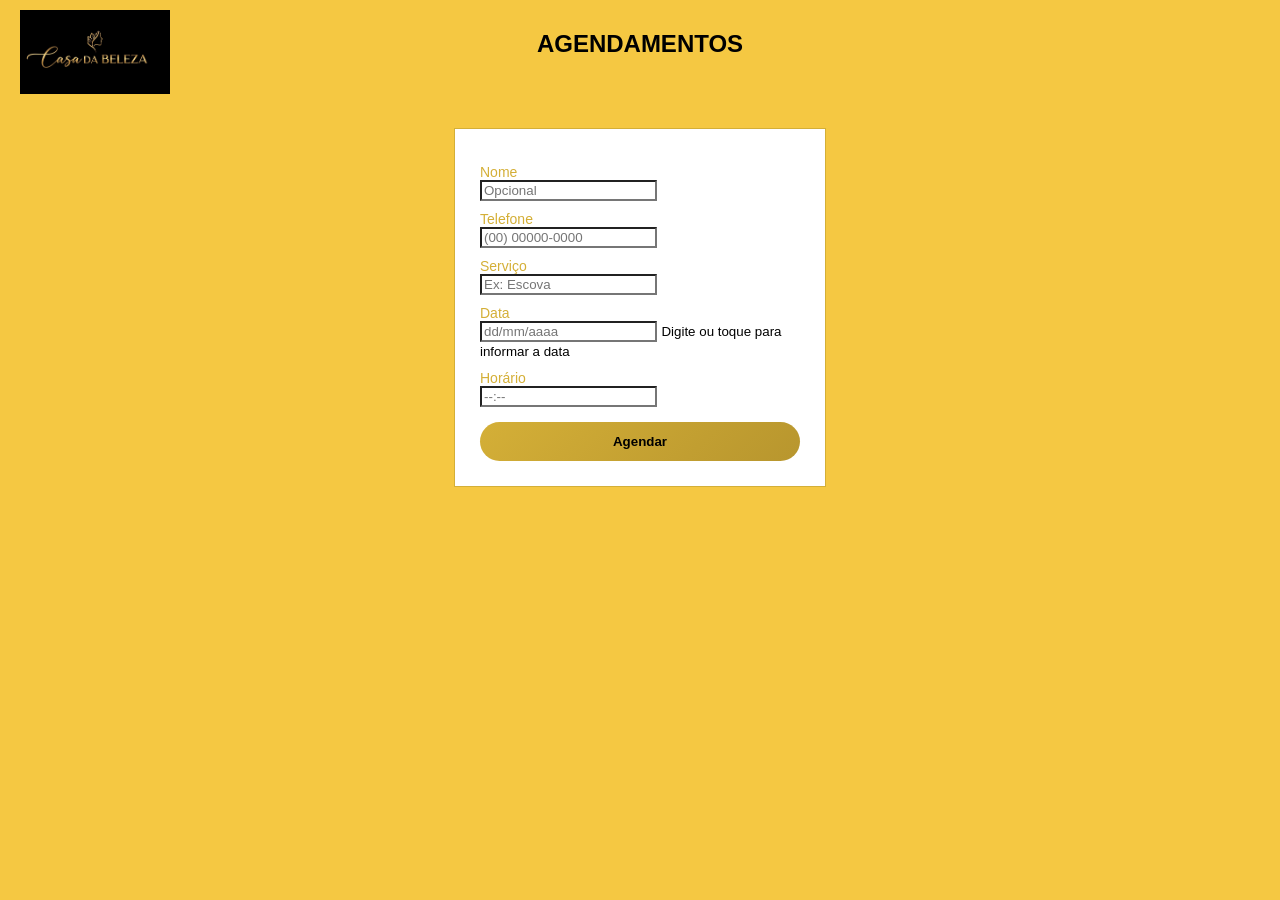
<file: index.html>
<!DOCTYPE html>
<html lang="pt-br">

<head>
  <meta charset="UTF-8">
  <meta name="viewport" content="width=device-width, initial-scale=1.0">
  <title>Casa da Beleza | Agendamentos</title>

  <style>
    body {
      margin: 0;
      background: #f5c842;
      font-family: Arial, sans-serif;
      color: #000;
    }

    .topo {
      padding: 10px 20px;
      display: flex;
      justify-content: center;
      align-items: center;
      position: relative;
    }

    .logo {
      width: 150px;
      max-width: none;
      height: auto;
      position: absolute;
      left: 20px;
      top: 10px;
    }

    @media (max-width: 480px) {
      .logo {
        width: 70px;
      }
    }


    .titulo {
      color: #ffffff;
      font-size: 22px;
      font-weight: bold;
      text-align: center;
      margin: 0;
    }

    .container {
      display: flex;
      justify-content: center;
      margin-top: 40px;
    }

    .card-form {
      width: 320px;
      padding: 25px;
      background: #fff;
      border: 1px solid #d4af37;
    }


    .card-form label {
      display: block;
      color: #d4af37;
      font-weight: 500;
      margin-top: 10px;
      font-size: 14px;
    }

    .card-form input {
      background: #fff;
      color: #000;
    }


    .card-form button {
      width: 100%;
      padding: 12px;
      background: linear-gradient(135deg, #d4af37, #b8962e);
      border: none;
      color: #000;
      font-weight: bold;
      border-radius: 30px;
      cursor: pointer;
      margin-top: 15px;
      transition: 0.3s;
    }

    .card-form button:hover {
      opacity: 0.85;
      transform: scale(1.02);
    }

    @media (max-width: 480px) {
      .container {
        margin-top: 20px;
      }

      .card-form {
        width: 90%;
      }

    }
  </style>
</head>

<body>

  <header class="topo">
    <img src="logobeleza.jpg" alt="Casa da Beleza" class="logo">
    <h2 class="titulo-agenda">AGENDAMENTOS</h2>
  </header>

  <div class="container">
    <div class="card-form">
      <label>Nome</label>
      <input id="nome" type="text" placeholder="Opcional">

      <label>Telefone</label>
      <input id="telefone" type="tel" placeholder="(00) 00000-0000">

      <label>Serviço</label>
      <input id="servico" type="text" placeholder="Ex: Escova">

     
      <label for="data">Data</label>
      <input type="text" id="data" class="input-data" placeholder="dd/mm/aaaa" maxlength="10"
        oninput="formatarDataInput(this)" required>
      <small class="dica-data">Digite ou toque para informar a data</small>



      <label for="hora">Horário</label>
      <input type="text" id="hora" class="input-data" placeholder="--:--" maxlength="5"
        oninput="formatarHoraInput(this)">


      <button type="button" onclick="agendar()">Agendar</button>
    </div>
  </div>

  <script>
    function agendar() {
      const dados = {
        nome: document.getElementById("nome").value,
        telefone: document.getElementById("telefone").value,
        servico: document.getElementById("servico").value,
        data: document.getElementById("data").value,
        hora: document.getElementById("hora").value
      };

      fetch("https://script.google.com/macros/s/AKfycbyKZkygoxsFXBufhhWmvT8VSEh5g7uelcoZxWhMTE1Vma4t4nL5vePsmhTdHBgpSDfc/exec", {
        method: "POST",
        body: JSON.stringify(dados)
      })
        .then(() => {
          window.location.href = "lista.html";
        })
        .catch(err => {
          alert("Erro ao salvar");
          console.error(err);
        });
    }
  </script>

</body>

</html>
</file>
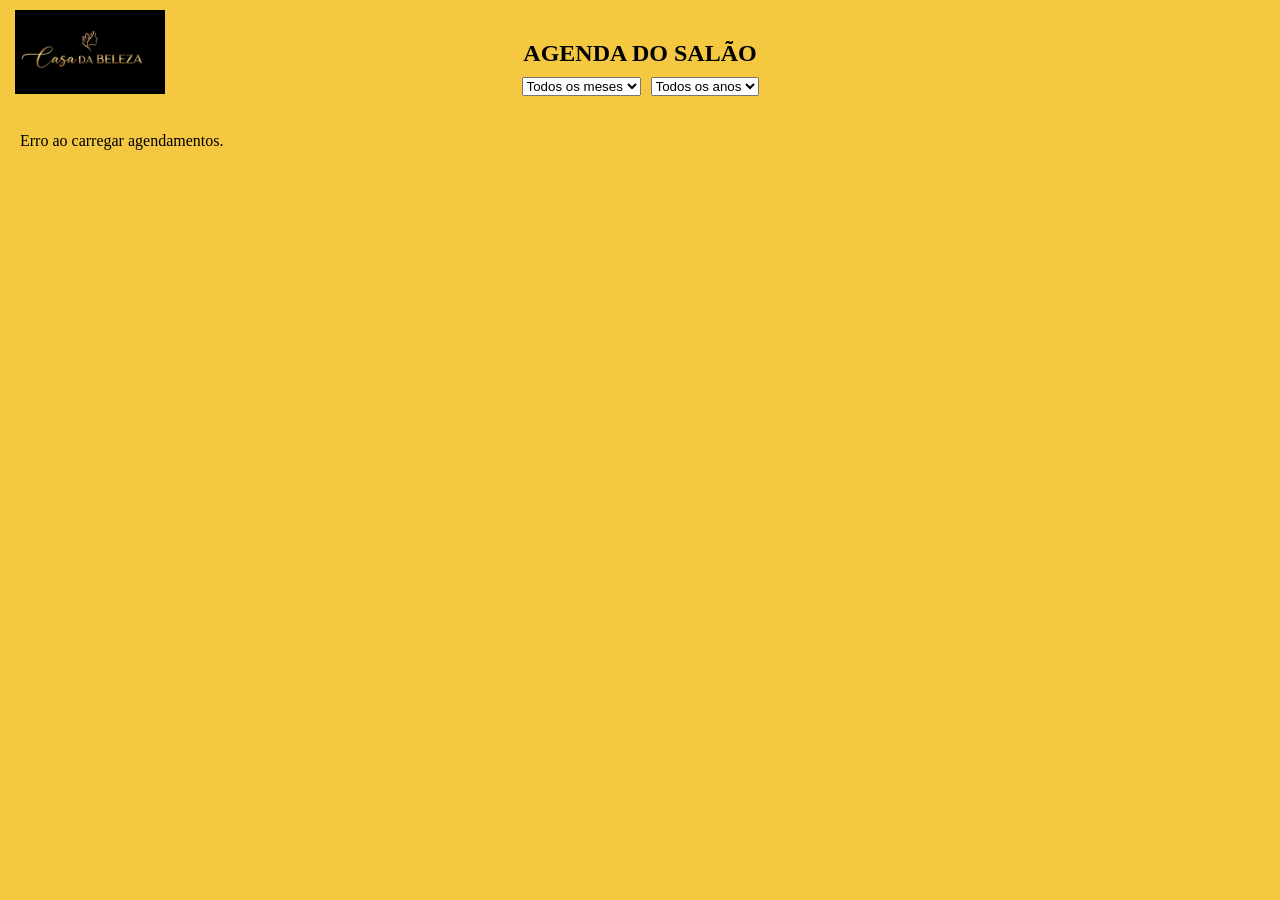
<file: lista.html>
<!DOCTYPE html>
<html lang="pt-br">

<head>
    <meta charset="UTF-8">
    <meta name="viewport" content="width=device-width, initial-scale=1.0">
    <title>Casa da Beleza | Agenda do Salão</title>

    <style>
        :root {
            --dourado: #d4af37;
        }

        body {
            margin: 0;
            background: #f5c842;
            /* AMARELO */
            color: #000;
        }

        header {
            display: flex;
            align-items: center;
            justify-content: center;
            position: relative;
            padding: 15px;
        }

        .logo {
            width: 150px;
            position: absolute;
            top: 10px;
            left: 15px;
            height: auto;
        }

        .logo img {
            width: 220px;
            max-width: none;
            height: auto;
        }

        @media (max-width: 480px) {
            .logo img {
                width: 80px;
            }
        }



        h2 {
            text-align: center;
            margin: 10px 0;
        }

        .lista {
            display: flex;
            flex-direction: column;
            /* dias um embaixo do outro */
            gap: 10px;
            margin: 20px;
        }


        .card {
            width: 300px;
            padding: 15px;
            border: 1px solid #d4af37;
            border-radius: 10px;
            box-shadow: 0 0 12px rgba(212, 175, 55, 0.15);
            background: #fff;
        }

        .card p {
            margin: 5px 0;
        }

        .botoes {
            display: flex;
            gap: 8px;
            margin-top: 10px;
            flex-wrap: wrap;
        }

        .botoes button {
            flex: 1;
            padding: 8px;
            border-radius: 20px;
            border: none;
            font-size: 12px;
            cursor: pointer;
        }

        .btn-1d {
            background: var(--dourado);
            color: #000;
        }

        .btn-1h {
            background: #b8962e;
            color: #000;
        }

        .btn-confirmar {
            background: #2ecc71;
            color: #000;
        }

        .btn-cancelar {
            background: #e74c3c;
            color: #fff;
        }

        @media (max-width: 480px) {
            .card {
                width: 95%;
            }

            .logo {
                width: 80px;
            }
        }
    </style>
</head>

<body>

    <header>
        <img src="logobeleza.jpg" alt="Casa da Beleza" class="logo">
    </header>

    <h2>AGENDA DO SALÃO</h2>
    <div style="display:flex; gap:10px; justify-content:center; margin-bottom:20px;">
        <select id="filtroMes">
            <option value="">Todos os meses</option>
            <option value="0">Janeiro</option>
            <option value="1">Fevereiro</option>
            <option value="2">Março</option>
            <option value="3">Abril</option>
            <option value="4">Maio</option>
            <option value="5">Junho</option>
            <option value="6">Julho</option>
            <option value="7">Agosto</option>
            <option value="8">Setembro</option>
            <option value="9">Outubro</option>
            <option value="10">Novembro</option>
            <option value="11">Dezembro</option>
        </select>

        <select id="filtroAno">
            <option value="">Todos os anos</option>
            <option value="2025">2025</option>
            <option value="2026">2026</option>
        </select>
    </div>


    <div class="lista" id="lista"></div>

    <script>
        const listaDiv = document.getElementById("lista");
        const API = "https://script.google.com/macros/s/AKfycbzGS_1qPHENhrzndQy5mysQjVGrJwd7Mmy5sUJW6-1G4DXe99KzklBBEJYIWrYAnm2-/exec";


        function gerarMsg(nome, servico, hora, tipo) {
            const cliente = nome ? nome : "cliente";

            if (tipo === "1D") {
                return `Olá ${cliente}, tudo bem?
Só passando para lembrar que você tem um horário marcado comigo amanhã às ${hora}.
Te espero!`;
            }

            if (tipo === "1H") {
                return `Olá ${cliente}, tudo bem?
Seu horário é daqui a 1 hora às ${hora}.
Te espero!`;
            }

            if (tipo === "CONFIRMAR") {
                return `Olá ${cliente}, tudo bem?
Seu horário está confirmado para às ${hora}.
Te espero!`;
            }

            if (tipo === "CANCELAR") {
                return `Olá ${cliente}, tudo bem?
Infelizmente seu horário marcado para às ${hora} foi cancelado.
Podemos reagendar?`;
            }
        }

        function abrirWhats(tel, msg) {
            if (!tel) return alert("Telefone não informado");
            window.open(`https://wa.me/${tel}?text=${encodeURIComponent(msg)}`);
        }


        function tituloData(dataStr) {
            const data = new Date(dataStr + "T00:00:00");

            const dias = [
                "DOMINGO", "SEGUNDA", "TERÇA",
                "QUARTA", "QUINTA", "SEXTA", "SÁBADO"
            ];

            const diaSemana = dias[data.getDay()];
            const dia = String(data.getDate()).padStart(2, "0");
            const mes = String(data.getMonth() + 1).padStart(2, "0");
            const ano = data.getFullYear();

            return `${diaSemana} – ${dia}/${mes}/${ano}`;
        }


        fetch(API)
            .then(res => res.json())
            .then(dados => {

                if (!dados || dados.length === 0) {
                    listaDiv.innerHTML = "<p>Não há agendamentos.</p>";
                    return;
                }

                listaDiv.innerHTML = "";

                const porData = {};

                dados.forEach(c => {
                    if (!c.data) return;

                    if (!porData[c.data]) {
                        porData[c.data] = [];
                    }

                    porData[c.data].push(c);
                });

                const datasOrdenadas = Object.keys(porData).sort();

                datasOrdenadas.forEach(data => {

                    const diaDiv = document.createElement("div");
                    diaDiv.className = "dia";

                    const h3 = document.createElement("h3");
                    h3.textContent = tituloData(data);
                    diaDiv.appendChild(h3);

                    porData[data].sort((a, b) => a.hora.localeCompare(b.hora));

                    porData[data].forEach(c => {
                        const card = document.createElement("div");
                        card.className = "card";

                        card.innerHTML = `
          <p><strong>Cliente:</strong> ${c.nome}</p>
          <p><strong>Serviço:</strong> ${c.servico}</p>
          <p><strong>Horário:</strong> ${c.hora}</p>

          <div class="botoes">
            <button class="btn-1d" onclick="abrirWhats('${c.telefone}', gerarMsg('${c.nome}','${c.servico}','${c.hora}','1D'))">Lembrete 1D</button>
            <button class="btn-1h" onclick="abrirWhats('${c.telefone}', gerarMsg('${c.nome}','${c.servico}','${c.hora}','1H'))">Lembrete 1H</button>
            <button class="btn-confirmar" onclick="abrirWhats('${c.telefone}', gerarMsg('${c.nome}','${c.servico}','${c.hora}','CONFIRMAR'))">Confirmar</button>
            <button class="btn-cancelar" onclick="abrirWhats('${c.telefone}', gerarMsg('${c.nome}','${c.servico}','${c.hora}','CANCELAR'))">Cancelar</button>
          </div>
        `;

                        diaDiv.appendChild(card);
                    });

                    listaDiv.appendChild(diaDiv);
                });

            })
            .catch(err => {
                console.error(err);
                listaDiv.innerHTML = "<p>Erro ao carregar agendamentos.</p>";
            });
    </script>

</body>

</html>
</file>
